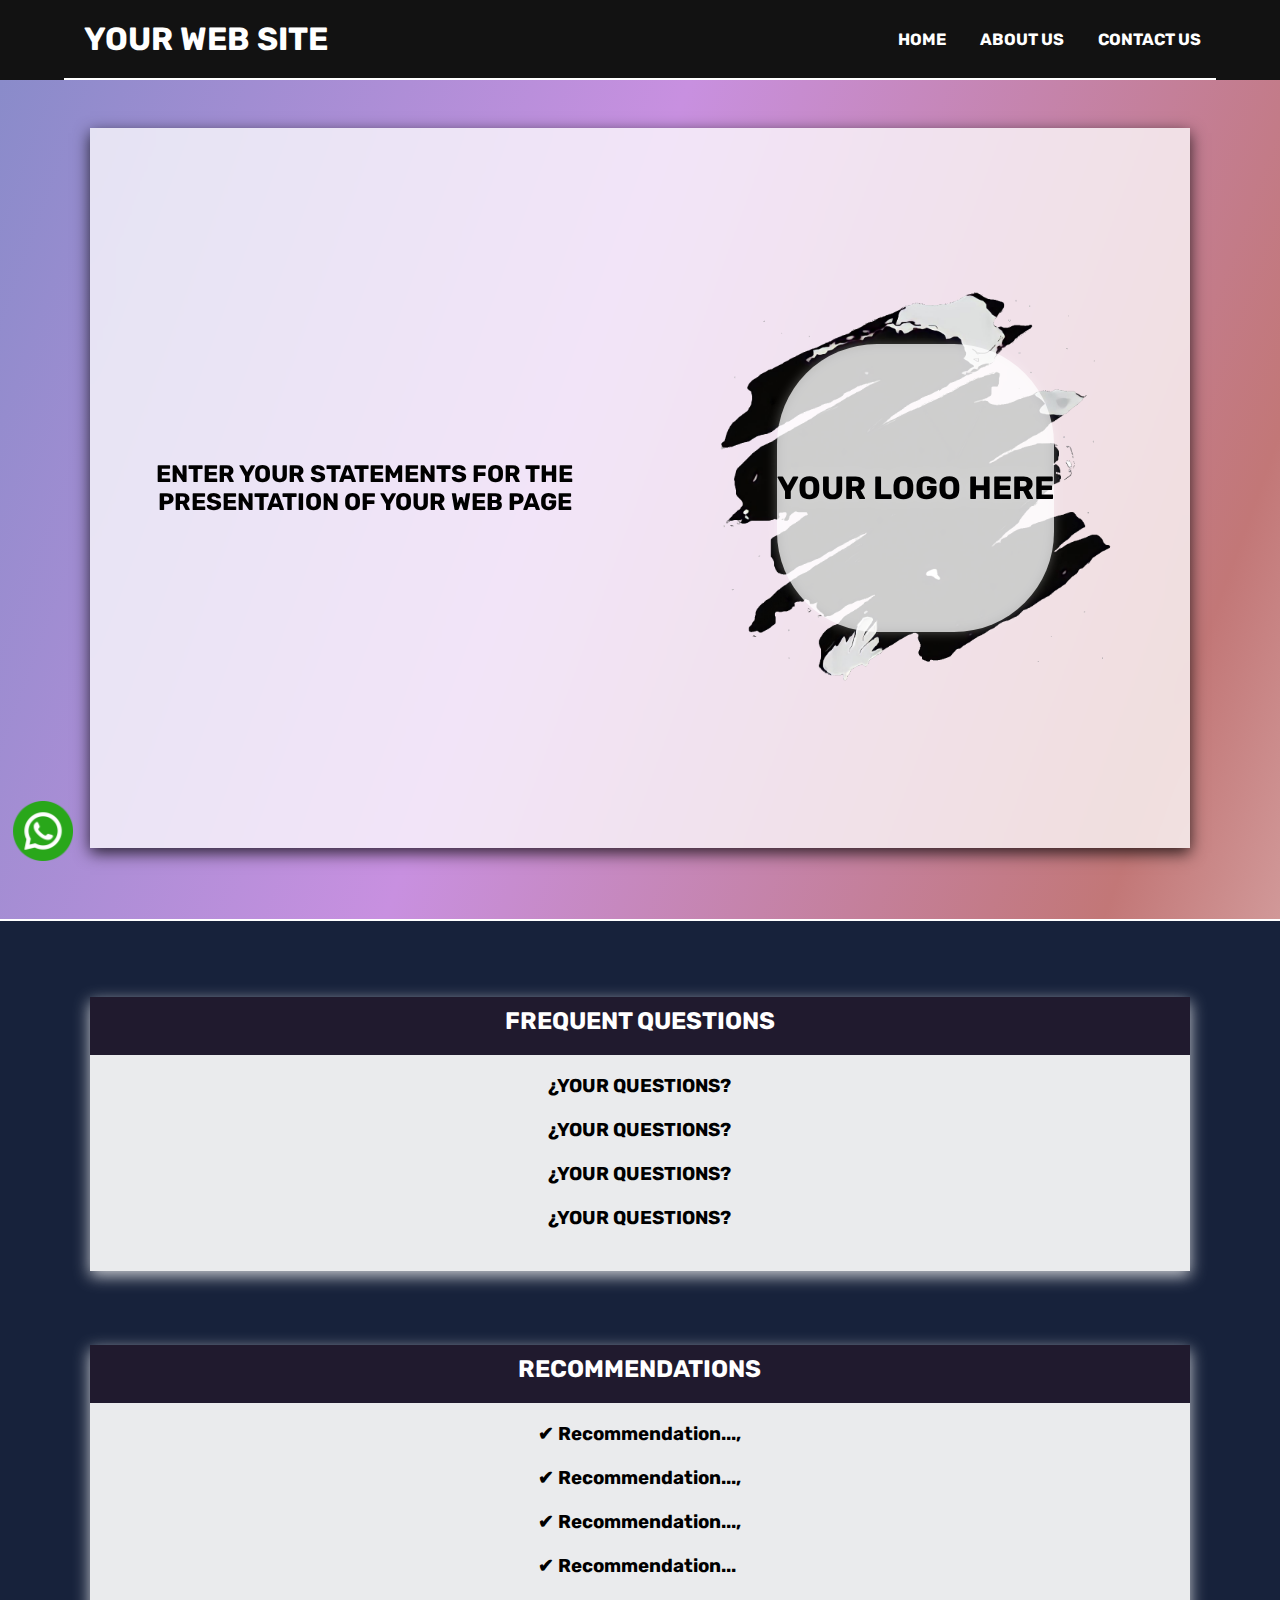
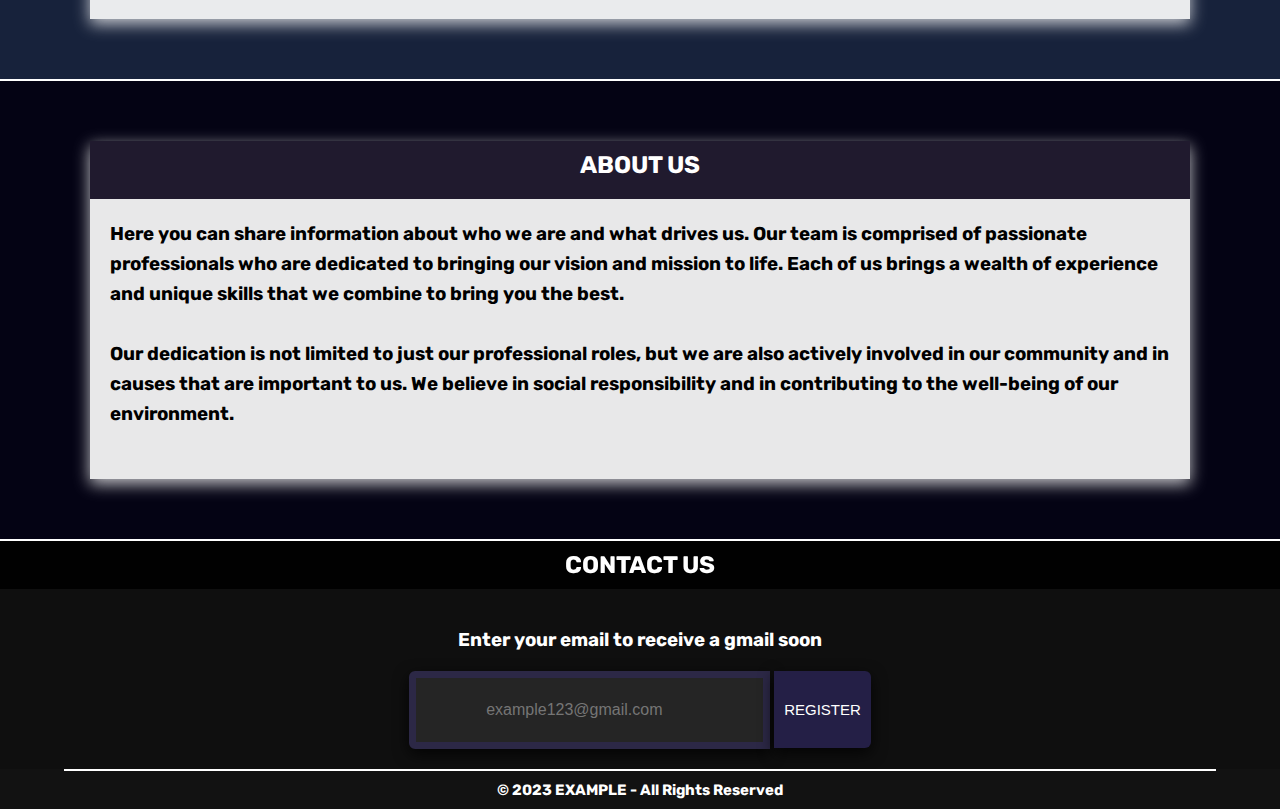
<file: index.html>
<!DOCTYPE html>
<html lang="en">

<head>
    <meta charset="UTF-8">
    <meta http-equiv="X-UA-Compatible" content="IE=edge">
    <meta name="viewport" content="width=device-width, initial-scale=1.0">
    <title>YOUR WEB SITE</title>
    <link rel="stylesheet" href="resources/styles css/ht1-styles.css">
    <link rel="preconnect" href="https://fonts.googleapis.com">
    <link rel="preconnect" href="https://fonts.gstatic.com" crossorigin>
    <link href="https://fonts.googleapis.com/css2?family=Rubik&display=swap" rel="stylesheet">
    <link rel="shortcut icon" href="resources/images/web-icon.png">
</head>

<body id="Home">
    <header>
        <div class="header-content">
            <h1><a style="text-decoration: none; color: #fff;" href="index.html">YOUR WEB SITE</a></h1>
            <nav>
                <div class="visibility">
                    <li><a href="#Home">
                            <h3>HOME</h3>
                        </a></li>
                    <li><a href="#About-us">
                            <h3>ABOUT US</h3>
                        </a></li>
                    <li><a href="#Contact-us">
                            <h3>CONTACT US</h3>
                        </a></li>
                </div>
            </nav>
            <label class="menu" for="menu">
                <input type="checkbox" id="menu">
                <span></span>
                <span></span>
                <span></span>
                <div class="menu-nav">
                    <div class="menu-nav-op" id="menu-nav-op">
                        <li><a href="#Home">
                                <h3>HOME</h3>
                            </a></li><br>
                        <li><a href="#About-us">
                                <h3>ABOUT US</h3>
                            </a></li><br>
                        <li><a href="#Contact-us">
                                <h3>CONTACT US</h3>
                            </a></li><br>
                    </div>
                </div>
            </label>
        </div>
    </header>

    <br>

    <section class="Section-Home">
        <div class="container-1">
            <div class="in-conteiner-1">
                <h2>ENTER YOUR STATEMENTS FOR THE PRESENTATION OF YOUR WEB PAGE</h2>
            </div>
            <div class="in-conteiner-2">
                <div id="parallax"></div>
                <img class="parallax-min" src="resources/images/tmv-back-layer.png" alt="back">
                <div class="LOGO">
                    <h1 class="LOGO-TEXT">YOUR LOGO HERE</h1>
                </div>
            </div>
        </div>
    </section>

    <section class="Section-1">
        <div class="container-2">
            <div class="in-conteiner-1_2">
                <h2>FREQUENT QUESTIONS</h2><br>
            </div>
            <div class="in-conteiner-2_2">
                <h3>
                    ¿YOUR QUESTIONS?<br><br>
                    ¿YOUR QUESTIONS?<br><br>
                    ¿YOUR QUESTIONS?<br><br>
                    ¿YOUR QUESTIONS?<br><br>
                </h3>
            </div>
        </div>
    </section>

    <section class="Section-2">
        <div class="container-3">
            <div class="in-conteiner-1_3">
                <h2>RECOMMENDATIONS</h2><br>
            </div>
            <div class="in-conteiner-3_3">
                <h3>
                    ✔ Recommendation...,<br><br>
                    ✔ Recommendation...,<br><br>
                    ✔ Recommendation...,<br><br>
                    ✔ Recommendation...<br><br>
                </h3>
            </div>
        </div>
    </section>

    <section class="Section-3" id="About-us">
        <div class="container-4">
            <div class="in-conteiner-1_4">
                <h2>ABOUT US</h2><br>
            </div>
            <div class="in-conteiner-4_4">
                <h3>
                    Here you can share information about who we are and what drives us.
                    Our team is comprised of passionate professionals who are dedicated
                    to bringing our vision and mission to life. Each of us brings a
                    wealth of experience and unique skills that we combine to bring you
                    the best.
                    <br><br>
                    Our dedication is not limited to just our professional roles, but we
                    are also actively involved in our community and in causes that are
                    important to us. We believe in social responsibility and in
                    contributing to the well-being of our environment.<br><br>
                </h3>
            </div>
        </div>
    </section>

    <section class="register-section" id="Contact-us">
        <div class="register-container">
            <div class="in-register-container-1">
                <h2>CONTACT US</h2>
            </div>
            <div class="in-register-container-2">
                <div class="text-register">
                    <h3>Enter your email to receive a gmail soon</h3>
                </div>
                <div class="campus-register">
                    <div class="input-group">
                        <form action="resources/php/gmail.php" method="post">
                            <input class="input" type="email" id="correo" name="correo"
                                placeholder="example123@gmail.com" autocomplete="off" required>
                            <button class="button--submit" type="submit" value="Enviar">REGISTER</button>
                        </form>
                    </div>
                </div>
            </div>
        </div>
    </section>

    <footer>
        <div class="footer-content">
            <h5>© 2023 EXAMPLE - All Rights Reserved</h5>
        </div>
    </footer>

    <div id="loader" class="Loader-Background">
        <div class="triangles">
            <div class="tri invert"></div>
            <div class="tri invert"></div>
            <div class="tri"></div>
            <div class="tri invert"></div>
            <div class="tri invert"></div>
            <div class="tri"></div>
            <div class="tri invert"></div>
            <div class="tri"></div>
            <div class="tri invert"></div>
        </div>
    </div>

    <div class="whatsapp-float">
        <a target="_blank" href="https://www.whatsapp.com"><img src="resources/images/whatsapp.png"
                alt="whatsapp-link"></a>
    </div>

</body>
<script src="resources/javascripts/Loader-code.js"></script>
<script src="resources/javascripts/Loader.js"></script>
<script src="resources/javascripts/parallax.js"></script>

</html>
</file>
<file: resources/styles css/ht1-styles.css>
/* =============================== LOADER ================================ */

.Loader-Background {
  display: flex;
  position: fixed;
  background: #a6a6a6ca;
  height: 100%;
  width: 100%;
  backdrop-filter: blur(10px);
  justify-content: center;
  align-items: center;
  z-index: 10;
}

.triangles {
  transform: translate(-50%, -50%);
  height: 81px;
  width: 90px;
  position: absolute;
  left: 50%;
  top: 50%;
}

.tri {
  position: absolute;
  animation: pulse_51 750ms ease-in infinite;
  border-top: 27px solid #000000;
  border-left: 15px solid transparent;
  border-right: 15px solid transparent;
  border-bottom: 0px;
}

.tri.invert {
  border-top: 0px;
  border-bottom: 27px solid #000000;
  border-left: 15px solid transparent;
  border-right: 15px solid transparent;
}

.tri:nth-child(1) {
  left: 30px;
}

.tri:nth-child(2) {
  left: 15px;
  top: 27px;
  animation-delay: -125ms;
}

.tri:nth-child(3) {
  left: 30px;
  top: 27px;
}

.tri:nth-child(4) {
  left: 45px;
  top: 27px;
  animation-delay: -625ms;
}

.tri:nth-child(5) {
  top: 54px;
  animation-delay: -250ms;
}

.tri:nth-child(6) {
  top: 54px;
  left: 15px;
  animation-delay: -250ms;
}

.tri:nth-child(7) {
  top: 54px;
  left: 30px;
  animation-delay: -375ms;
}

.tri:nth-child(8) {
  top: 54px;
  left: 45px;
  animation-delay: -500ms;
}

.tri:nth-child(9) {
  top: 54px;
  left: 60px;
  animation-delay: -500ms;
}

@keyframes pulse_51 {
  0% {
    opacity: 1;
  }

  16.666% {
    opacity: 1;
  }

  100% {
    opacity: 0;
  }
}

/* ================================ BODY ================================= */

body {
  background: linear-gradient(110deg, #878bc9, #c890e0, #c27777, #fff);
  font-family: 'Rubik', sans-serif;
  color: #000000;
  background-size: cover;
  margin: 0;
  font-size: 100%;
  display: grid;
  grid-template-rows: auto 100vh auto auto;
  grid-template-columns: 100%;
  -webkit-user-select: none;
  -moz-user-select: none;
  -ms-user-select: none;
  user-select: none;
}

h1, h2, h3, h4, h5, h6 {
  margin: 0;
}

/* =============================== HEADER ================================ */

header {
  position: fixed;
  width: 100%;
  top: 0px;
  background: rgb(18, 18, 18);
  display: flex;
  font-size: 16px;
  justify-content: center;
  align-items: center;
  z-index: 7;
}

.header-content {
  width: 90%;
  justify-content: center;
  align-items: center;
  display: grid;
  grid-template-columns: 1fr auto auto;
  border-bottom: 2px solid #ffffff;
}

.menu {
  position: relative;
  width: 40px;
  height: 20px;
  background: transparent;
  cursor: pointer;
  display: block;
  margin: 0px 10px 0px 0px;
  display: none;
}

.menu input {
  display: none;
  cursor: pointer;
}

.menu span {
  display: block;
  position: absolute;
  height: 2px;
  width: 100%;
  background: rgb(255, 255, 255);
  border-radius: 9px;
  opacity: 1;
  left: 0;
  transform: rotate(0deg);
  transition: .25s ease-in-out;
}

.menu span:nth-of-type(1) {
  top: 0px;
  transform-origin: left center;
}

.menu span:nth-of-type(2) {
  top: 50%;
  transform: translateY(-50%);
  transform-origin: left center;
}

.menu span:nth-of-type(3) {
  top: 100%;
  transform-origin: left center;
  transform: translateY(-100%);
}

.menu input:checked ~ span:nth-of-type(1) {
  transform: rotate(45deg);
  top: -5px;
  left: 5px;
}

.menu input:checked ~ span:nth-of-type(2) {
  width: 0%;
  opacity: 0;
}

.menu input:checked ~ span:nth-of-type(3) {
  transform: rotate(-45deg);
  top: 23px;
  left: 5px;
}

.menu-nav {
  background-color: #1b1d20;
  backdrop-filter: blur(20px);
  position: fixed;
  overflow-y: hidden;
  left: 0px;  
  top: 70px;
  width: 100%;
  height: 0px;
  transition: all 0.5s;
  overflow: hidden;
}

.menu-nav-op {
  display: inline;
  position: relative;
  top: 50px;
  text-align: center;
  justify-content: center;
  align-items: center;
  font-style: none;
}

.menu-nav-op li{
  font-size: 20px;
  list-style:none;
  line-height: 40px;
  }

.menu-nav-op li:hover {
  font-size: 22px;
  transition: all .3s;
}

.menu-nav-op a{
  color: #fff;
  text-decoration: none;
}

#menu:checked ~ .menu-nav{
  height: 250px;
}

.header-content h1 {
  padding: 20px;
  display: flex;
  transition: all .5s;
}

.header-content h1:hover {
  text-shadow: 1px 1px 10px #ffffffa9;
  transition: all .5s;
}

.header-content nav {
  display: flex;
  text-align: center;
  justify-content: center;
  align-items: center;
}

.header-content nav a {
  text-decoration: none;
  color: #fff;
  font-size: 14px;
}

.header-content nav li {
  display: inline-block;
  width: auto;
  padding: 6px;
  margin: 4px auto;
  margin-left: 8px;
  margin-right: 8px;
  border: 1px solid transparent;
  transition: all .5s;
}

.header-content nav li:hover {
  border-bottom: 1px solid #fff;
  transition: all .5s;
}

/* =============================== SECTION-Home ================================ */

.Section-Home {
  position: relative;
  display: flex;
  justify-content: center;
  align-items: center;
  margin: 0;
  padding: 0;
  width: 100%;
  height: 100%;
  overflow: hidden;
}

.container-1 {
  background: #ffffffc2;
  margin: 7% 0 4% 0;
  height: 80%;
  width: 86%;
  display: grid;
  grid-template-columns: 1fr 1fr;
  backdrop-filter: blur(10px);
  box-shadow: 0px 5px 15px 0px #000000c4;
}

/* ============================= IN-HOME-1 ============================== */

.in-conteiner-1 {
  display: flex;
  padding: 20px;
  text-align: center;
  justify-content: center;
  align-items: center;
}

/* ============================= IN-HOME-2 ============================== */

.in-conteiner-2 {
  display: flex;
  justify-content: center;
  align-items: center;
}

.parallax-min {
  display: none;
}

#parallax {
  position: relative;
  width: 90%;
  height: 100%;
  background-image: url('/resources/images/tmv-back-layer.png');
  background-size: 80%;
  background-repeat: no-repeat;
  background-position: center;
  background-position: 50% 50%;
  z-index: 0;
}

/* =============================== SECTION-1 ================================ */

.Section-1 {
  border-top: 2px solid #ffffff;
  background: #17223B;
  padding: 20px 0px 90px 0px;
  display: flex;
  justify-content: center;
  align-items: center;
  width: 100%;
  height: 100%;
}

.container-2 {
  background: #ffffffe8;
  height: auto;
  width: 86%;
  box-shadow: 0px 5px 15px 0px #ffffffc4;
}

.in-conteiner-1_2 {
  display: flex;
  background: #201a2e;
  width: 100%;
  height: auto;
  justify-content: center;
  align-items: center;
  text-align: center;
  color: #fff;
}

.in-conteiner-1_2 h2 {
  padding: 10px 0px 20px 0px;
}

.in-conteiner-2_2 {
  display: flex;
  padding: 20px;
  text-align: center;
  justify-content: center;
  align-items: center;
}

/* =============================== SECTION-2 ================================ */

.Section-2 {
  background: #17223B;
  padding: 40px 0px 60px 0px;
  display: flex;
  justify-content: center;
  align-items: center;
  width: 100%;
}

.container-3 {
  background: #ffffffe8;
  height: auto;
  width: 86%;
  box-shadow: 0px 5px 15px 0px #ffffffc4;
}

.in-conteiner-1_3 {
  display: flex;
  background: #201a2e;
  width: 100%;
  height: auto;
  justify-content: center;
  align-items: center;
  text-align: center;
  color: #fff;
}

.in-conteiner-1_3 h2 {
  padding: 10px 0px 20px 0px;
}

.in-conteiner-3_3 {
  display: flex;
  padding: 20px;
  justify-content: center;
  align-items: center;
}

/* =============================== SECTION-3 ================================ */

.Section-3 {
  border-top: 2px solid #ffffff;
  background: #040314;
  padding: 60px 0px 60px 0px;
  display: flex;
  justify-content: center;
  align-items: center;
  width: 100%;
  backdrop-filter: blur(10px);
}

.container-4 {
  background: #ffffffe8;
  height: auto;
  width: 86%;
  box-shadow: 0px 5px 15px 0px #ffffffc4;
}

.in-conteiner-1_4 {
  display: flex;
  background: #201a2e;
  width: 100%;
  height: auto;
  justify-content: center;
  align-items: center;
  text-align: center;
  color: #fff;
}

.in-conteiner-1_4 h2 {
  padding: 10px 0px 20px 0px;
}

.in-conteiner-4_4 {
  display: flex;
  padding: 20px;
  justify-content: center;
  align-items: center;
  line-height: 30px;
}

/* ========================== REGISTER-CONTAINER =========================== */

.register-section {
  display: flex;
  justify-content: center;
  align-items: center;
}

.register-container {
  text-align: center;
  background: #0f0f0f;
  color: #fff;
  width: 110%;
  height: auto;
  border-top: 2px solid #ffffff;

}

.in-register-container-1 {
  padding: 10px 0 10px 0;
  background: #000000e1;
  color: #fff;
  backdrop-filter: blur(1px);
}

.in-register-container-2 {
  padding: 20px;
  display: grid;
  grid-template-columns: 1fr;
}

.text-register {
  display: flex;
  justify-content: center;
  align-items: center;
  height: 100%;
}

.text-register {
  display: flex;
  justify-content: center;
  align-items: center;
}

.text-register h3 {
  padding: 20px;
}

.campus-register {
  display: flex;
  justify-content: center;
  align-items: center;
  height: 100%;
  border-radius: 8px;
}

.input-group {
  display: flex;
  align-items: center;
}

.input {
  min-height: 50px;
  max-width: 250px;
  padding: 7px 70px;
  color: #ffffff;
  font-size: 16px;
  border: 7px solid #2c2846;
  border-radius: 6px 0 0 6px;
  background-color: #252525;
  box-shadow: 0px 5px 15px 0px #000000c4;
}

.button--submit {
  min-height: 50px;
  padding: 30px 10px;
  border: none;
  border-radius: 0 6px 6px 0;
  background-color: #241f46;
  color: #fff;
  font-size: 15px;
  cursor: pointer;
  transition: background-color .3s ease-in-out;
  box-shadow: 0px 5px 15px 0px #000000c4;
}

.button--submit:hover {
  background-color: #414075;
}

.input:focus, .input:focus-visible {
  border-color: #395975;
  outline: none;
}

/* ================================ FOOTER ================================ */

footer {
  background: rgb(18, 18, 18);
  display: flex;
  font-size: 18px;
  justify-content: center;
  align-items: center;
  color: #fff;
}

.footer-content {
  width: 90%;
  height: auto;
  border-top: 2px solid #ffffff;
  text-align: center;
}

.footer-content h5 {
  padding: 10px;
}

/* ========================= WHATSAPP-FLOATING ============================ */

.whatsapp-float {
  position: fixed;
  top: 89%;
  left: 1%;
  z-index: 6;
}

/* ================================ IMAGES ================================ */

.LOGO {
  display: flex;
  justify-content: center;
  align-items: center;
  height: 40%;
  width: auto;
  background-color: #ffffffb9;
  position: absolute;
  border-radius: 100px;
  filter: drop-shadow(0 0 6px #ffffff67);
}

.LOGO-TEXT {
  background-color: transparent;
  word-wrap: break-word;
}

.whatsapp-float img {
  height: 60px;
  transition: all .5s;
}

.whatsapp-float img:hover {
  filter: drop-shadow(0px 0px 10px #ffffffa4);
  transition: all .5s;
  translate: 0px -20px;
}

/* ============================== MEDIA QUERY ============================== */

@media screen and (max-width: 1320px) {

  .in-register-container-2 {
    grid-template-columns: 1fr;
  }

  .campus-register {
    display: inline-block;
  }

  .input-group {
    display: flex;
    justify-content: center;
    align-items: center;
  }
}


@media screen and (max-width: 660px) {
  .header-content h1 {
    font-size: 25px;
  }

  .header-content nav {
    display: none;
  }

  .menu {
    display: block;
  }

  .container-1 {
    padding: 0;
    grid-template-columns: 1fr;
    display: grid;
  }

  .container-2 {
    padding: 0;
    grid-template-columns: 1fr;
    display: inline-block;
  }

  .container-3 {
    padding: 0;
    grid-template-columns: 1fr;
    display: inline-block;
  }

  .in-conteiner-1 {
    padding: 0 30px 0 30px;
    font-size: 80%;
  }

  .in-conteiner-2 {
    padding: 10px 0 10px 0;
  }

  #parallax {
    display: none;
  }

  .parallax-min {
    display: block;
    height: 45%;
    position: absolute;
  }

  .LOGO {
    position: absolute;
    padding: 0px;
    margin: 0;
    width: 20%;
    min-width: 200px;
  }

  .footer-content {
    width: 90%;
    font-size: 15px;
    padding: 10px;
    border-top: 2px solid #ffffff;
  }

  .footer-content h5 {
    padding: 0;
    width: 100%;
  }

  .in-register-container-2 {
    grid-template-columns: 1fr;
  }

  .campus-register {
    display: inline-block;
  }

  .input-group {
    display: flex;
    justify-content: center;
    align-items: center;
  }

  .input {
    padding: 3px 10px;
  }

  .button--submit {
    padding: 26px 4px;
  }
}

@media screen and (max-width: 280px) {
  .header-content h1 {
    font-size: 22px;
  }
}
</file>
